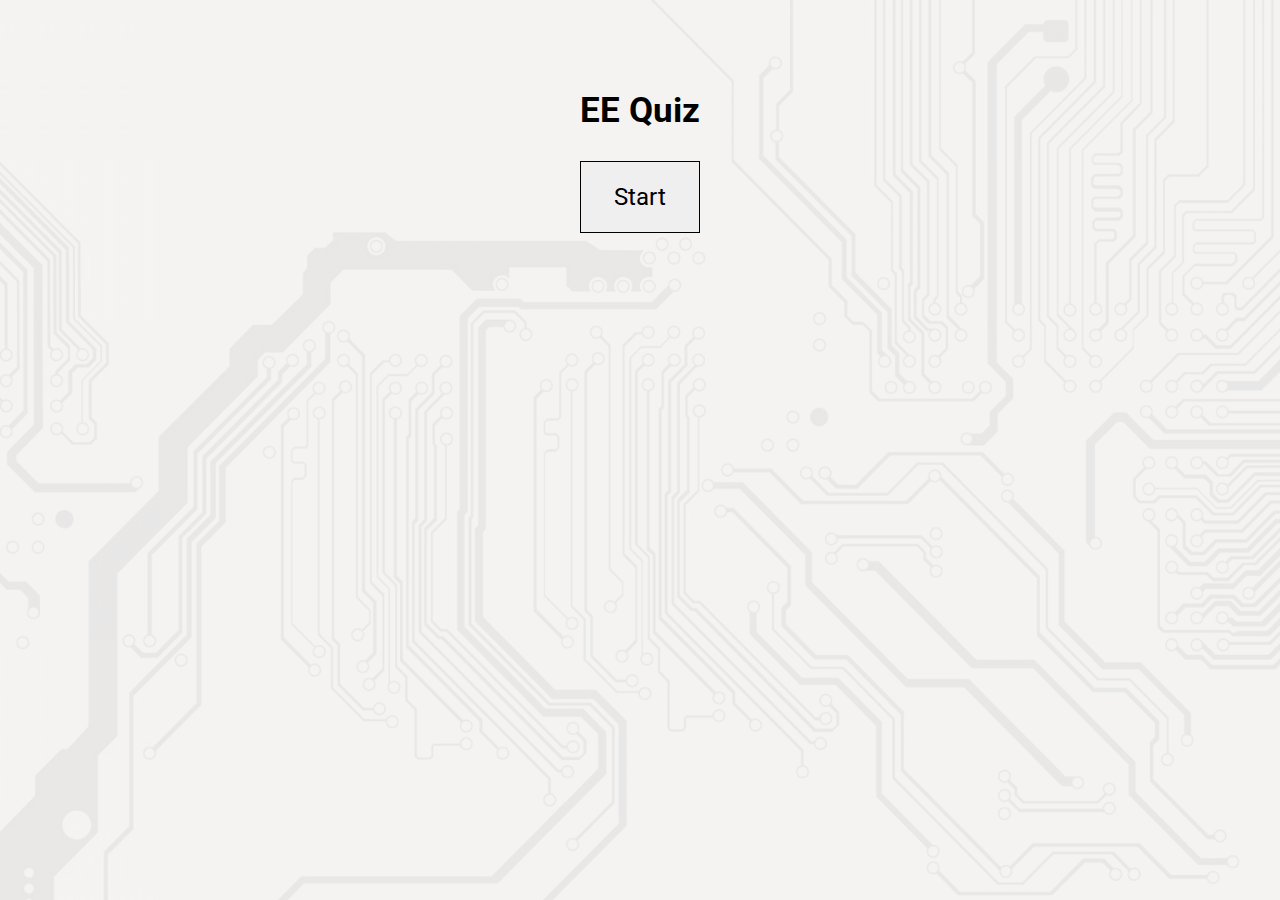
<file: index.html>
<!DOCTYPE html>
<html lang="en">
  <head>
    <meta charset="UTF-8">
    <meta name="viewport" content="width=device-width, initial-scale=1.0">
    <meta http-equiv="X-UA-Compatible" content="ie=edge">
    <link href="https://fonts.googleapis.com/css?family=Roboto" rel="stylesheet">
    <link href="https://fonts.googleapis.com/css?family=Roboto+Slab" rel="stylesheet">
    <link rel="stylesheet" href="css/main.css">
    <script
      src="https://code.jquery.com/jquery-3.2.1.min.js"
      integrity="sha256-hwg4gsxgFZhOsEEamdOYGBf13FyQuiTwlAQgxVSNgt4="
      crossorigin="anonymous" defer>
    </script>
    <script src="app.js" defer></script>
    <title>EE Questionnaire</title>
  </head>

  <body>
    <main>

      <h1 id="center-h1">EE Quiz</h1>
      <form id="question" class="hide">
        <h2></h2>

        <label for="a">
          <input type="radio" name="choice" id="a">
          <span></span>
          <div class="custom-radio"></div>
        </label>


        <label for="b">
          <input type="radio" name="choice" id="b">
          <span></span>
          <div class="custom-radio"></div>
        </label>


        <label for="c">
          <input type="radio" name="choice" id="c">
          <span></span>
          <div class="custom-radio"></div>
        </label>


        <label for="d">
          <input type="radio" name="choice" id="d">
          <span></span>
          <div class="custom-radio"></div>
        </label>
      </form>

      <form class="center-form">
        <button type="submit" name="start-button">Start</button>
      </form>

    </main>
  </body>
</html>
</file>
<file: css/main.css>
/*csslint box-sizing: false*/
* {
  font-family: 'Roboto', sans-serif;
  box-sizing: border-box;
}

html::after {
  content: "";
  background: url('../img/circuits2_1920x1080.jpg') no-repeat center center fixed;
  background-size: cover;
  opacity: 0.25;
  top: 0;
  left: 0;
  bottom: 0;
  right: 0;
  position: absolute;
  z-index: -1;
}

body {
  margin-top: 7%;
}

main {
  margin-left: 10%;
  margin-right: 10%;
}

#center-h1 {
  text-align: center;
  margin: 0 auto;
}

form {
  width: 80%;
  margin-left: 10%;
  margin-right: 10%;
  margin-bottom: 20px;
}

@keyframes fadein {
  from {opacity: 0;}
  to {opacity: 1;}
}

.fade-question {
  animation: fadein 1s;
}

h1, h2 {
  margin-left: 10%;
  margin-right: 15%;
  font-size: 35px;
  animation: fadein 1s;
}

span {
  font-family: 'Roboto Slab', serif;
  display: inline-block;
  margin-left: 10px;
  margin-bottom: 0;
  padding: 10px;
  font-size: 25px;
  border-bottom: 0;
}

input {/*The radio buttons*/
  display: none;
  border: 0;
}

label {
  display: block;
  position: relative;
  margin-left: 15%;
  margin-right: 15%;
  margin-top: 5px;
  margin-bottom: 5px;
}

label:hover {
  cursor: pointer;
  font-weight: bold;
}

.custom-radio {
  display:inline-block;
  position: absolute;
  top: 0;
  bottom: 0;
  margin: auto;
  left: -25px;
  width: 25px;
  height: 25px;
  border-radius: 100%;
  cursor: pointer;
  border: 4px solid black;
}

label:hover .custom-radio {
  width: 28px;
  height: 28px;
}

.custom-radio::before {/*creates a dot in the center of the 'radio-button'*/
  display: inline-block;
  content: '';
  position: absolute;
  top: 1px;
  bottom: 0;
  margin: auto;
  left: 3px;
  width: 10px;
  height: 10px;
  border-radius: 100%;
  transition: background 0.25s linear;
}

label:hover .custom-radio::before {
  width: 12px;
  height: 12px;
  left: 4px;
  top: 0;
}

input:checked ~ .custom-radio::before {
  background-color: #d973de;
}

.center-form {
  text-align: center;
}

.center-form button {
  margin-left: 15%;
  margin-top: 30px;
  animation: fadein 1s;
}

.hide {
  display: none;
}

.disable-effect {
  pointer-events: none;
}

button {
  margin-left: 10%;
  margin-right: 15%;
  height: 3em;
  width: 5em;
  font-size: x-large;
  border: 1px solid black;
}

button:hover {
  border: 2px solid black;
}

p {
  text-align: center;
  font-size: large;
  animation: fadein 1s;
}

.correct {
  color: #1abc9c;
  font-weight: bold;
  transition: color 0.25s linear;
}

.wrong {
  color: #e74c3c;
  font-weight: bold;
  transition: color 0.25s linear;
}
</file>
